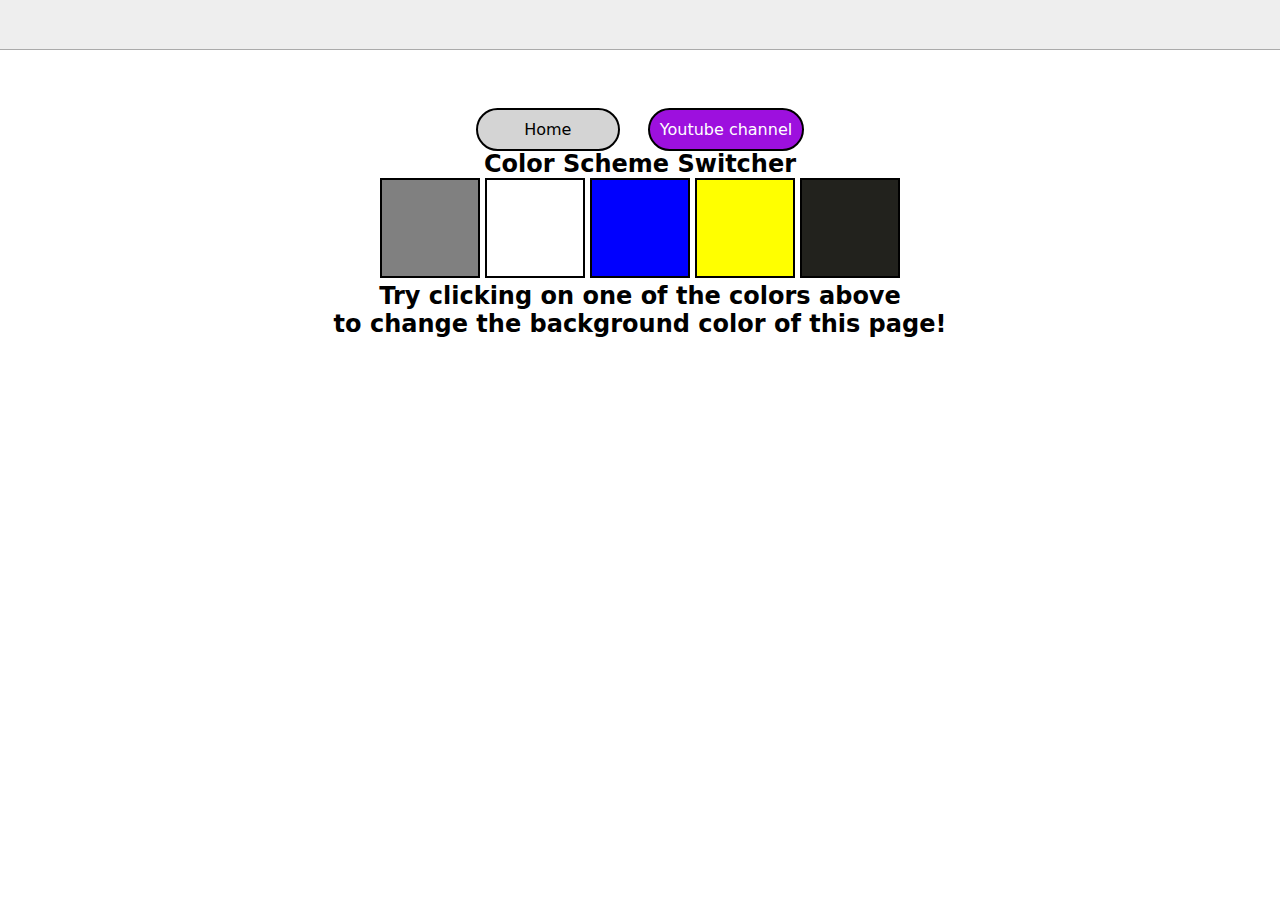
<file: 07_Projects/01_project/index.html>
<!DOCTYPE html>
<html lang="en">
  <head>
    <meta charset="UTF-8" />
    <meta name="viewport" content="width=device-width, initial-scale=1.0" />
    <meta http-equiv="X-UA-Compatible" content="ie=edge" />
    <link rel="stylesheet" href="style.css" />
    <link rel="stylesheet" href="../style.css" />
    <!-- <link rel="stylesheet" href="../styles.css" /> -->
    <title>JavaScript Background Color Switcher</title>
  </head>
  <body>
    <nav>
      <a class="home" href="/" aria-current="page">Home</a>
      <a class="yo" target="_blank" href="https://www.youtube.com/@chaiaurcode"
        >Youtube channel</a
      >
    </nav>
    <div class="canvas">
      <h1>Color Scheme Switcher</h1>
      <span class="button" id="grey"></span>
      <span class="button" id="white"></span>
      <span class="button" id="blue"></span>
      <span class="button" id="yellow"></span>
      <span class="button" id="black"></span>
      <h2>
        Try clicking on one of the colors above
        <span>to change the background color of this page!</span>
      </h2>
    </div>
    <script src="chaiaurcode.js"></script>
  </body>
</html>
</file>
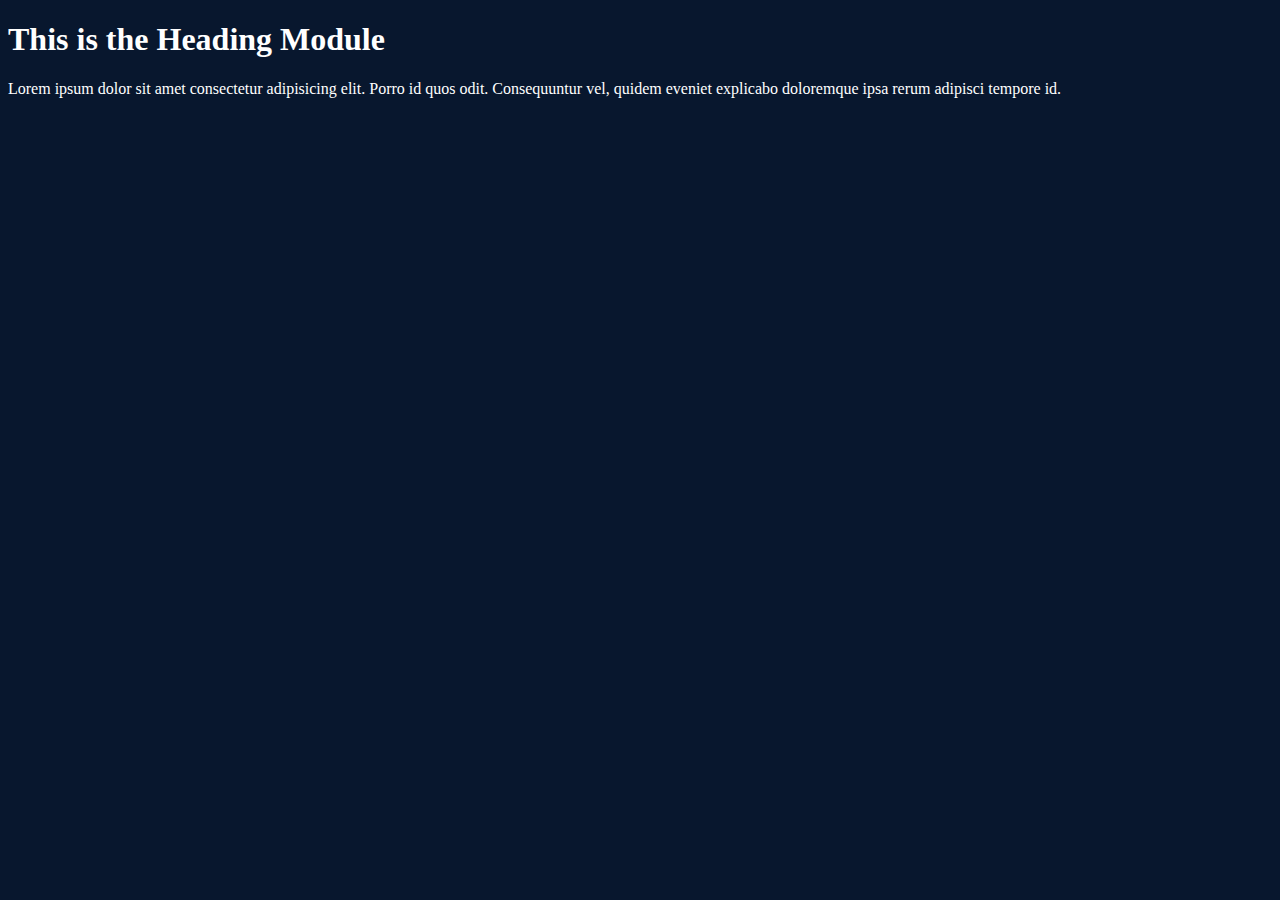
<file: 06_DOM/01_basic.html>
<!DOCTYPE html>
<html lang="en">
<head>
    <meta charset="UTF-8">
    <title>DOM-Document-Object-Module</title>
    <style>
        .bg{
            background-color: rgb(8, 23, 46);
            color: white;
        }
    </style>

</head>
<body class="bg">
    <div class="container">
        <h1 id="title" class="classic">This is the Heading Module</h1>
        <p>Lorem ipsum dolor sit amet consectetur adipisicing elit. Porro id quos odit. Consequuntur vel, quidem eveniet explicabo doloremque ipsa rerum adipisci tempore id.</p>
    </div>
    
</body>
</html>
</file>
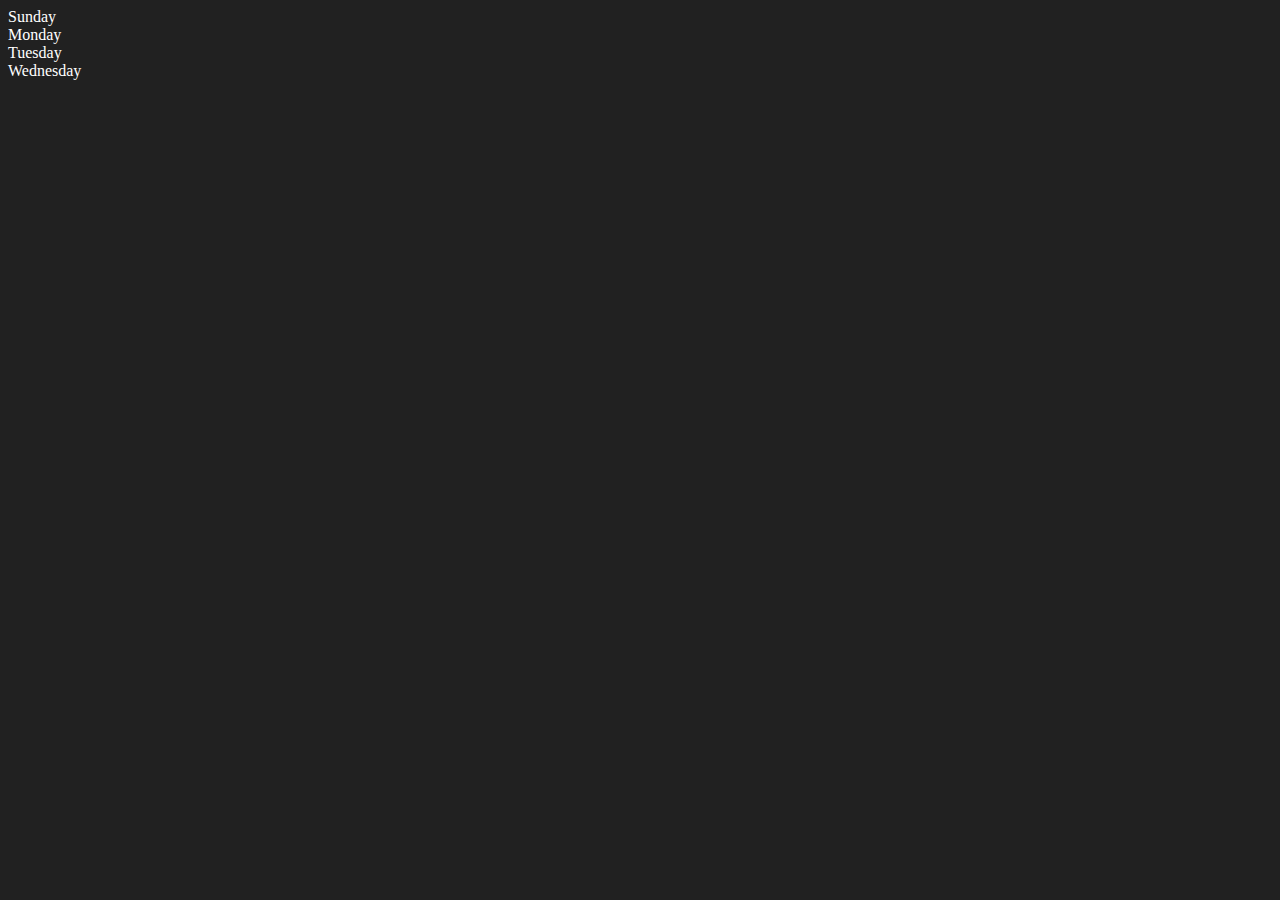
<file: 06_DOM/02_basic.html>
<!DOCTYPE html>
<html lang="en">
<head>
    <meta charset="UTF-8">
    <meta name="viewport" content="width=device-width, initial-scale=1.0">
    <title>DOM | with Ani </title>
</head>
<body style="background-color: #212121; color: white;">
    <div class="parents" >
        <div class="day">Sunday</div>
        <div class="day">Monday</div>
        <div class="day">Tuesday</div>
        <div class="day">Wednesday</div>
    </div>
</body>
<script>
    let parent = document.querySelector('.parents')
    // console.log(parent);
    // console.log(parent.children)
    // console.log(parent.children[1])
    // console.log(parent.children[1].innerHTML)

    // for (let i = 0; i < parent.children.length; i++) {
    //     console.log(parent.children[i].innerHTML);
    // }

    // parent.children[2].style.color = "orange"
    // parent.children[1].style.color = "red"

    // console.log(parent.firstElementChild.innerHTML)   // target with firstElementChild
    // console.log(parent.lastElementChild.innerHTML)   // // target with firstElementChild

    const oneDay= (document.querySelector('.day'))
    // console.log(oneDay);
    // console.log(oneDay.innerHTML);
    // console.log(oneDay.parentElement);
    // console.log(oneDay.nextElementSibling);

    // console.log("NODES : ", parent.childNodes);


</script>
</html>
</file>
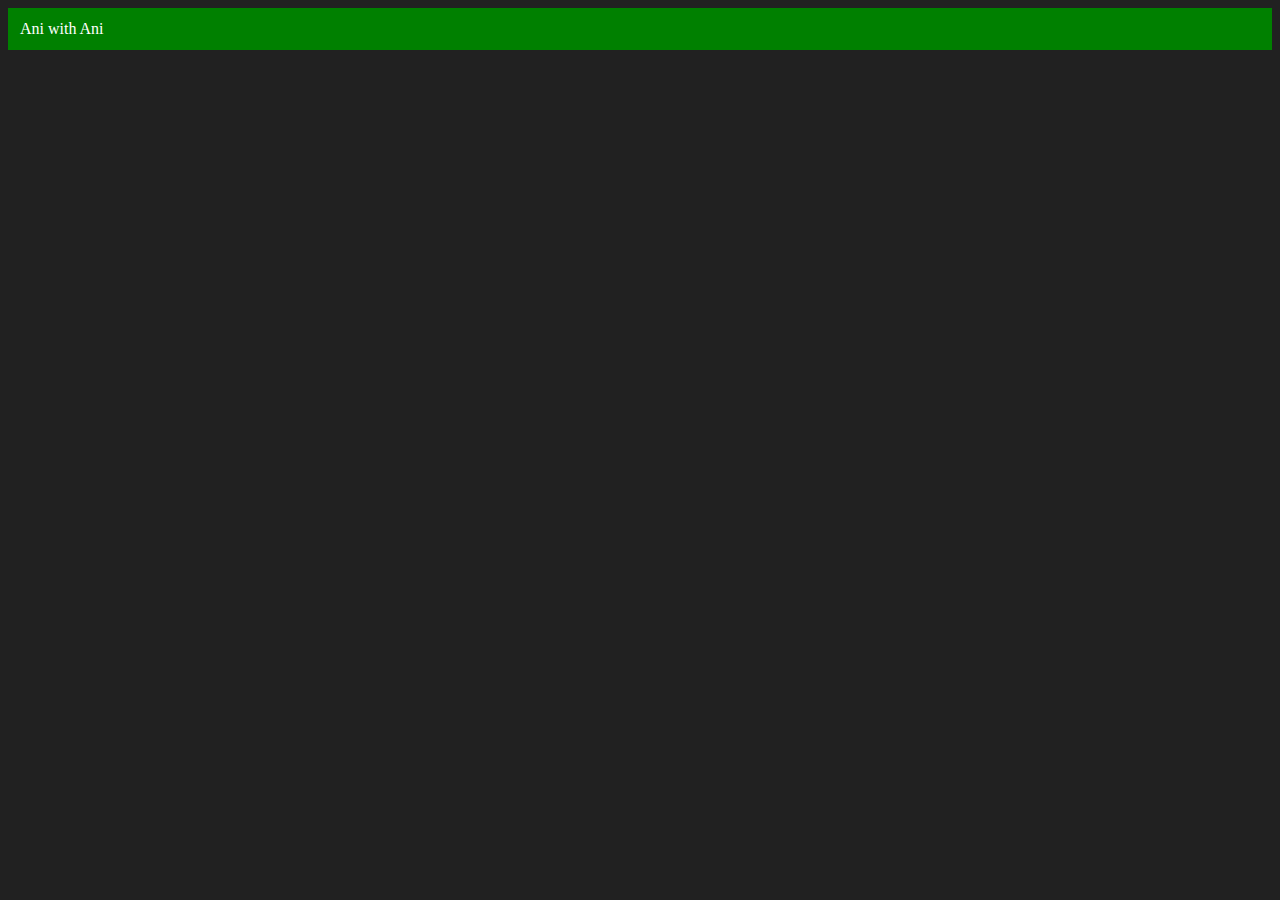
<file: 06_DOM/03_basic.html>
<!DOCTYPE html>
<html lang="en">
<head>
    <meta charset="UTF-8">
    <meta name="viewport" content="width=device-width, initial-scale=1.0">
    <title>Dom with animesh</title>
</head>
<body style="background-color: #212121; color: white;">
    
</body>
<script>
    const div = document.createElement('div')
    console.log(div);
    div.className = 'main'
    div.id = Math.round(Math.random() * 10 + 1)
    div.setAttribute('title', "This is a title")
    div.style.backgroundColor = 'green'
    div.style.padding = '12px'
    // div.innerText = "Ani whit Ani"
    const addText = document.createTextNode("Ani with Ani")
    div.appendChild(addText)

    document.body.appendChild(div)   



</script>
</html>
</file>
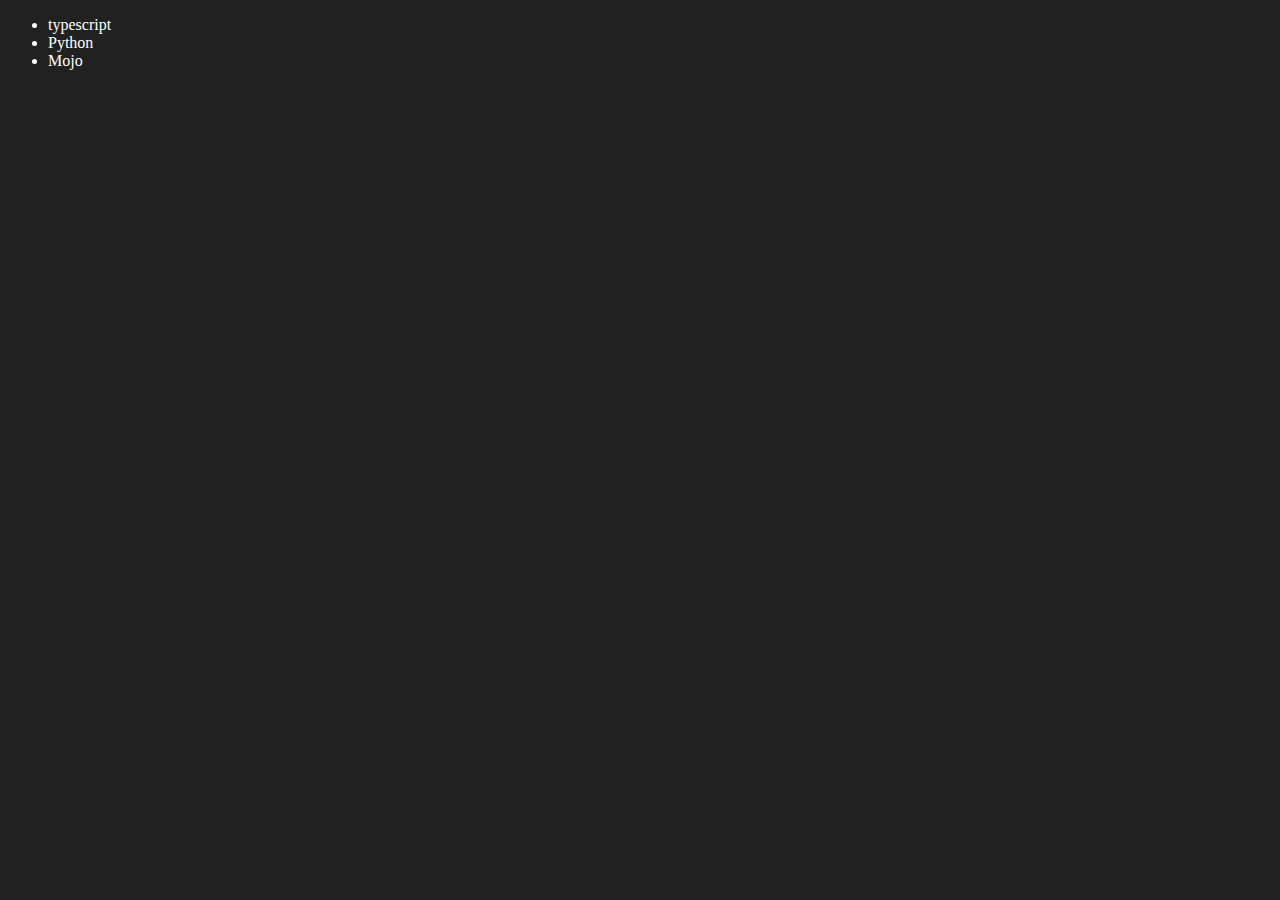
<file: 06_DOM/04_basic.html>
<!DOCTYPE html>
<html lang="en">
<head>
    <meta charset="UTF-8">
    <meta name="viewport" content="width=device-width, initial-scale=1.0">
    <title>DOM | With Ani</title>
</head>
<body style="background-color: #212121; color: white;">
    <ul class="language">
        <li>Javascript</li>
    </ul>
</body>
<script>
    function addName (langName) {
        const li = document.createElement('li')
        li.innerText = `${langName}`
        document.querySelector('.language').appendChild(li)
    }
    addName('Python')
    addName('rubi')

    function addOptiLanguage (langName){
        const li = document.createElement('li')
        li.appendChild(document.createTextNode(langName))
        document.querySelector('.language').appendChild(li)
    }
    addOptiLanguage('golang')

    //Edit

    const secondLang = document.querySelector('li:nth-child(3)')
    // console.log(secondLang);
    const newli = document.createElement('li')
    newli.textContent = 'Mojo'
    secondLang.replaceWith(newli)

    // 
    const firstLan = document.querySelector('li:first-child')
    // console.log(firstLan);
    firstLan.outerHTML = '<li>typescript</li>'

    // remove
    const lastLang = document.querySelector('li:last-child')
    lastLang.remove()


    
</script>
</html>
</file>
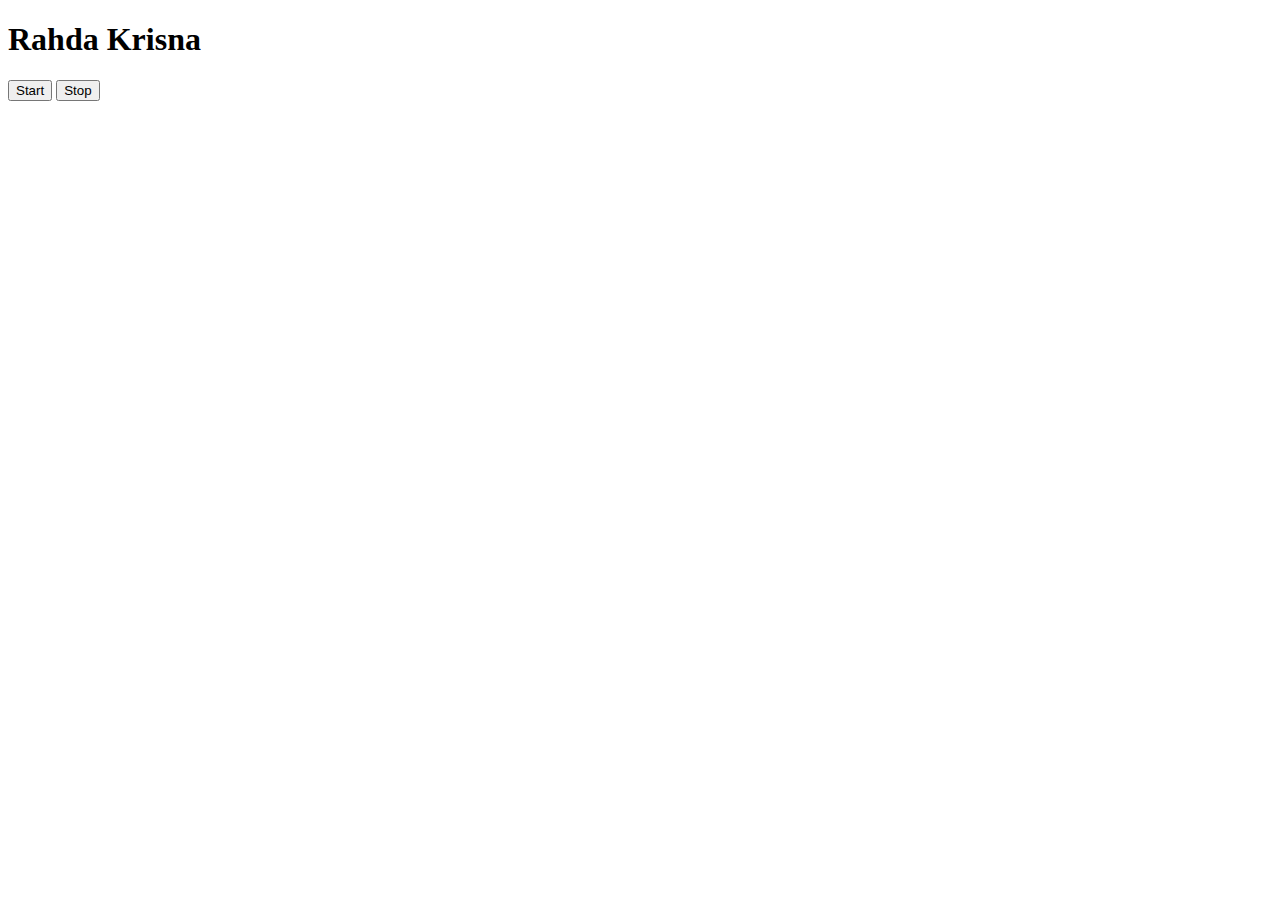
<file: 08_Event/three.html>
<!DOCTYPE html>
<html lang="en">
<head>
    <meta charset="UTF-8">
    <meta name="viewport" content="width=device-width, initial-scale=1.0">
    <title>Document</title>
</head>
<body>
    <div class="container">
        <h1>Rahda Krisna</h1>
        <button id="start">Start</button>
        <button id="stop">Stop</button>
        <!-- <input type="button" id="stop" value="stop"> -->
    </div>
</body>
<script>
    //**  EVENT ***//
    
    const sayDate = function(str){
        console.log(str, Date.now());
    }
    let intervalId;
    // const intervalId = setInterval(sayDate, 1000, "Hi");

    const startChange = function(){
            intervalId = setInterval(sayDate, 1000, "Hi");
        }

    // clearInterval(intervalId)
    const stopChange = function(){
            clearInterval(intervalId);
            intervalId = null;
        }

    
    document.querySelector('#start').addEventListener('click',startChange)

    document.querySelector('#stop').addEventListener('click',stopChange)


</script>
</html>
</file>
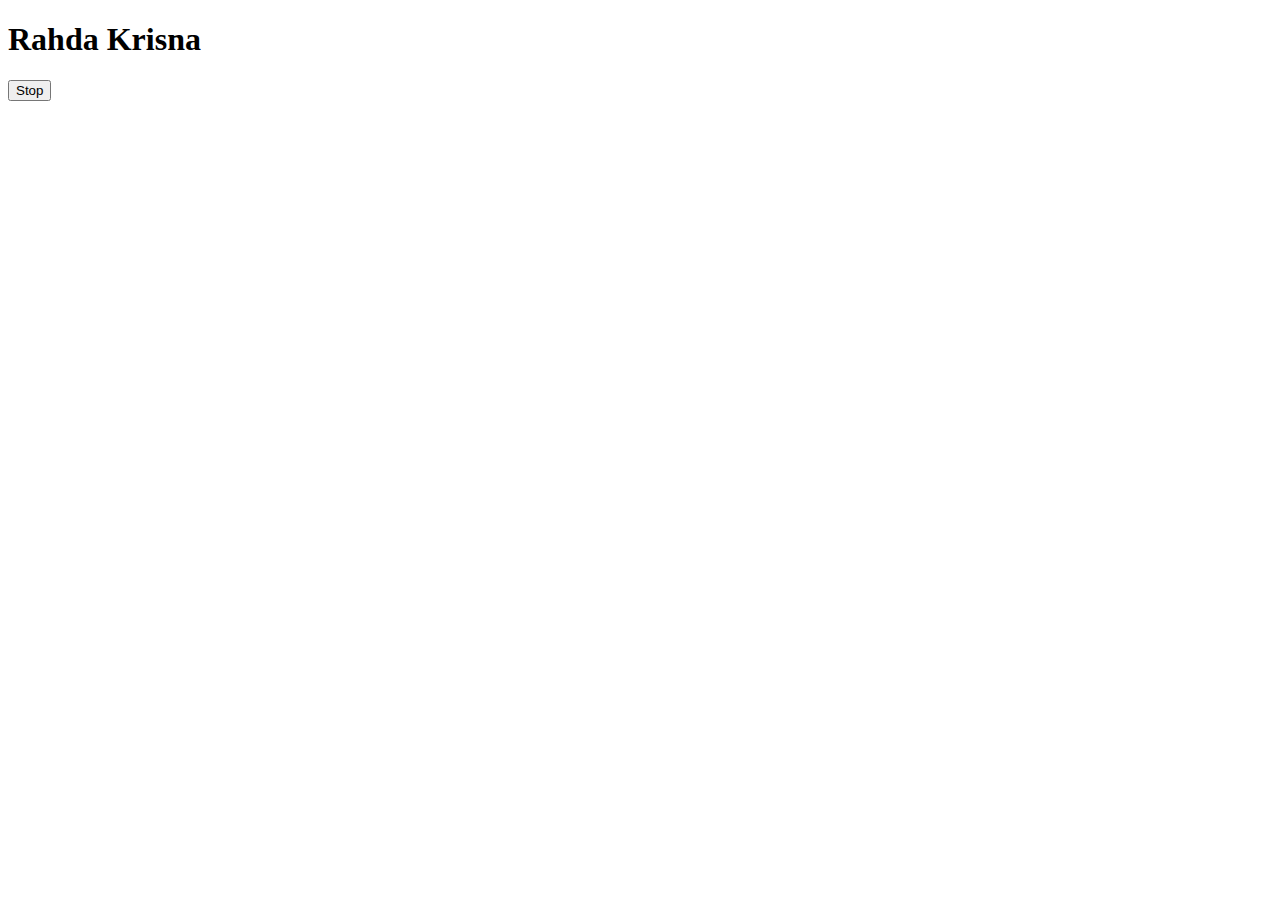
<file: 08_Event/tow.html>
<!DOCTYPE html>
<html lang="en">
<head>
    <meta charset="UTF-8">
    <meta name="viewport" content="width=device-width, initial-scale=1.0">
    <title>Document</title>
</head>
<body>
    <div class="container">
        <h1>Rahda Krisna</h1>
        <button id="stop">Stop</button>
        <!-- <input type="button" id="stop" value="stop"> -->
    </div>
</body>
<script>
    //**  EVENT ***//
    // console.log('Animesh');

    // setTimeout(function(){
    //     console.log('Animesh');
    // },3000)

    // const sayHi = console.log('Hey Animesh');

    const sayHi = function(){
        console.log('Hey Animesh');
    }

    const changeText = function(){
        document.querySelector('h1').innerHTML = 'SiyaRam'
    }

    

    // setInterval(sayHi, 10000);
    // setTimeout(sayHi, 3000)

    const changeMe = setTimeout(changeText, 3000)

    document.querySelector('#stop').addEventListener('click', function(){
        clearTimeout(changeMe);  //clearTime Out method
        console.log('stopped');
    })


</script>
</html>
</file>
<file: 07_Projects/01_project/style.css>
html {
    margin: 0;
  }

*{
  margin: auto;

}
  
  span {
    display: block;
  }
  .canvas {
    margin: 100px auto 100px;
    width: 80%;
    text-align: center;
  }
  
  nav{
    display: flex;
    background-color: #212121;
    height: 50px;
    width: 100%;
    align-items: center;
    padding: 10px;
    column-gap: 10px;
    /* justify-content: center; */
  }

  .button {
    width: 100px;
    height: 100px;
    border: solid black 2px;
    display: inline-block;
    cursor: pointer;
  }
  
  #grey {
    background: grey;
  }
  
  #white {
    background: white;
  }
  #blue {
    background: blue;
  }
  #yellow {
    background: yellow;
  }
  #black {
    background: rgb(34, 34, 29);
    
  }
  .home, .yo {
    display: inline;
    height: auto;
    width: auto;
    border: solid rgb(0, 0, 0) 2px;
    border-radius: 70px;
    cursor: pointer;
    margin: 100px 10px;
    padding: 10px 10px;
    background-color: rgb(157, 16, 222);
    color: white;
    
  }
</file>
<file: 07_Projects/style.css>
* {
    box-sizing: border-box;
  }
  
  body {
    margin: 0;
    font-family: system-ui, sans-serif;
    color: black;
    background-color: white;
  }
  
  nav {
    display: flex;
    flex-wrap: wrap;
    align-items: center;
    justify-content: center;
    padding: 0.5rem;
    gap: 0.5rem;
    border-bottom: solid 1px #aaa;
    background-color: #eee;
  }
  
  nav a {
    display: inline-block;
    min-width: 9rem;
    padding: 0.5rem;
    border-radius: 0.2rem;
    border: solid 1px rgb(22, 22, 22);
    text-align: center;
    text-decoration: none;
    color: #1b1b1b;
  }
  
  nav a[aria-current='page'] {
    color: #000;
    background-color: #d4d4d4;
  }
  
  main {
    padding: 1rem;
  }
  
  h1 {
    font-weight: bold;
    font-size: 1.5rem;
  }
  
  .projects {
    display: flex;
    flex-direction: column;
  }
  
  .project-link {
    background-color: #fff;
    padding: 10px 30px;
    border-radius: 8px;
    color: #212121;
    text-decoration: none;
    border: 2px solid #212121;
    margin-top: 5px;
  }
</file>
